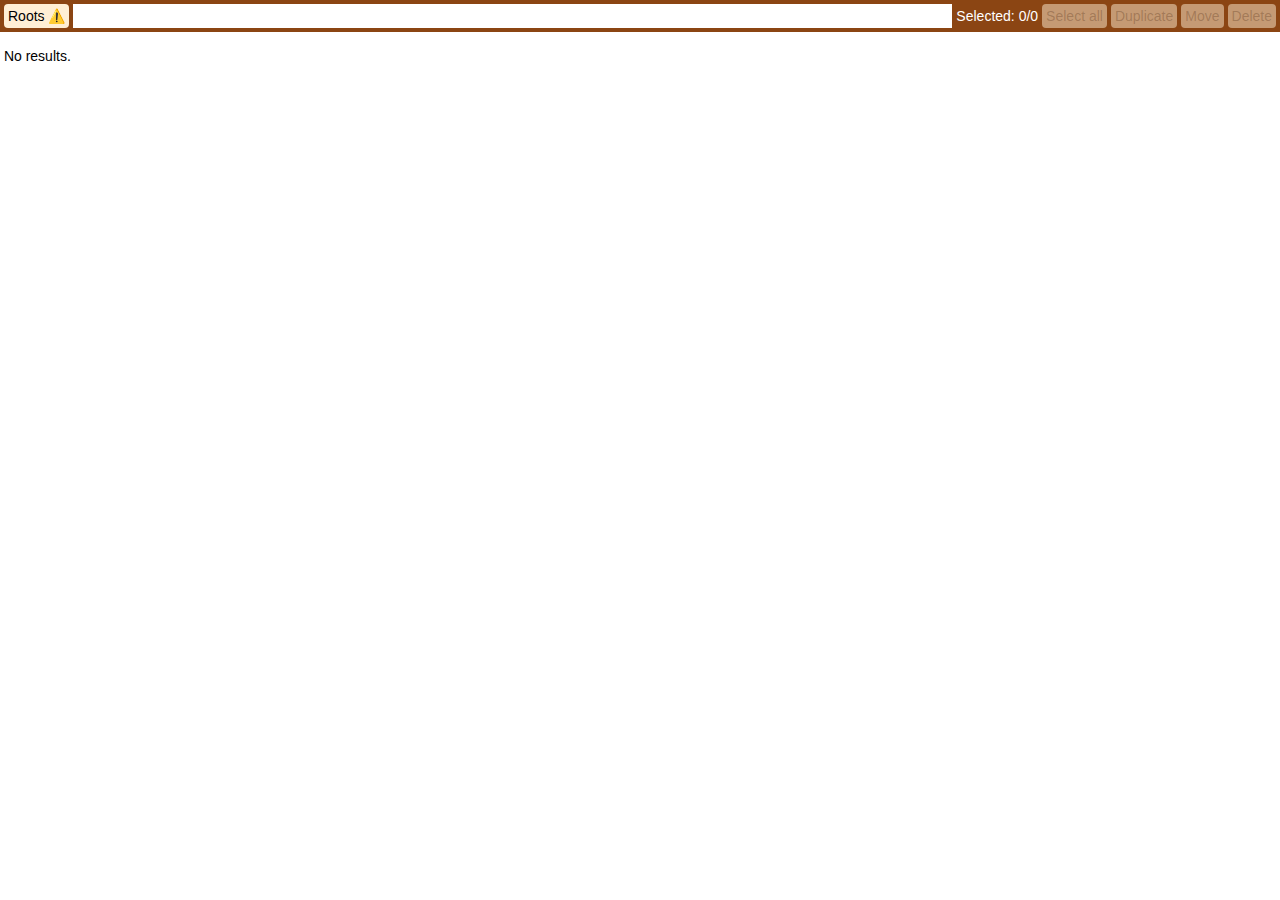
<file: index.html>
<!DOCTYPE html>
<html lang='en'>
    <head>
        <meta charset='UTF-8'>
        <meta name='viewport' content='width=device-width, initial-scale=1.0'>
        <link rel='icon' type='image/svg+xml' href="data:image/svg+xml,
            <svg xmlns='http://www.w3.org/2000/svg'><text y='24' font-size='24'>💼</text></svg>">
        <title>manage-files</title>
        <!--suppress CssUnusedSymbol -->
        <style>
            html, body {
                margin: 0;
                font-family: sans-serif;
                font-size: 14px;
                cursor: default;
                image-rendering: pixelated;
            }
            * {
                user-select: none;
            }
            input {
                user-select: text;
            }

            button, input {
                font-size: inherit;
                font-family: inherit;
            }

            button {
                cursor: pointer;
                outline: none;
                background: papayawhip;
                border: 0;
                padding: 2px 4px;
                margin: 0 2px;
                font-size: inherit;
                border-radius: 4px;
            }

            button:hover {
                background: yellow;
            }

            button:active {
                background: orange;
            }

            button[disabled] {
                cursor: default;
                opacity: 0.5;
                background: papayawhip;
            }

            /*noinspection CssInvalidFunction*/
            dialog {
                border-width: 1px;
                padding: 24px 24px 48px 24px;
                min-width: 320px;
                left: round(50%, 1px);
                top: round(50%, 1px);
                transform: translate(
                        round(-50%, 1px),
                        round(-50%, 1px)
                );
                margin: 0;
            }

            li {
                margin-block: 4px;
                list-style-type: none;
                user-select: none;
            }

            #close {
                position: absolute;
                top: 0;
                right: 0;
                border: 0;
                width: 32px;
                height: 24px;
                color: white;
                background: #f008;
                padding: 0;
                margin: 0;
                border-radius: 0;
            }

            #close:hover {
                background: #f00;
            }

            #close:active {
                background: #000;
            }

            #file-list {
                padding-top: 48px;
            }

            table {
                width: 100%;
                border-collapse: collapse;
            }

            tr {
                border-bottom: 1px solid #ccc;
            }

            td {
                padding: 4px 0 8px 0;
            }

            .wrapper {
                cursor: pointer;
                padding: 4px;
                margin-left: -1px;
            }
            .wrapper-basic {
                padding: 4px;
            }

            .wrapper:hover {
                background: rgba(31, 158, 222, 0.5);
            }

            .wrapper-image {
                display: inline-block;
                padding: 1px 1px 4px 1px;
            }

            img {
                min-height: 32px;
                min-width: 32px;
                max-height: 256px;
                max-width: 256px;
                user-select: none;
            }

            .selected {
                background: #1f9ede;
                color: #fff;
                position: relative;
            }

            .selected:hover {
                background: #0870a5;
            }

            .wrapper:active, .selected:active {
                color: #fff;
                background: #000;
            }

            .selected::before {
                content: "☑️";
                position: absolute;
                right: 4px;
                top: 4px;
                font-size: 18px;
                width: 24px;
                height: 24px;
                background: white;
                text-align: center;
                line-height: 24px;
            }

            #toolbar {
                position: fixed;
                z-index:1;
                inset: 0;
                bottom: auto;
                background: saddlebrown;
                padding: 4px 2px;
                display: flex;
                color: white;
            }

            #file-count {
                margin: 0 2px;
                line-height: 24px;
            }

            .modal-title {
                margin-top: 0;
            }

            .modal-footer {
                position: absolute;
                bottom: 0;
                left: 0;
                right: 0;
                text-align: right;
                background: saddlebrown;
                padding: 4px;
            }

            #input-filters {
                border: 0;
                padding: 1px 4px;
                flex-grow: 1;
                margin: 0 2px;
                outline-offset: 2px;
                outline-color: orange;
            }

            #input-filters.invalid {
                background: pink;
            }

            .hidden {
                display: none !important;
            }
        </style>
    </head>
    <body>

        <div id='toolbar'>
            <button id='btn-roots'>Roots <span id='roots-warning'>⚠️</span></button>
            <input id='input-filters' type='text' title='Filters' spellcheck='false' autocomplete='off'>
            <div id='file-count'>Selected: <span id='selected-count'>0</span>/<span id='total-count'>0</span></div>
            <button id='btn-select-all'>Select all</button>
            <button id='btn-duplicate'>Duplicate</button>
            <button id='btn-move'>Move</button>
            <button id='btn-delete'>Delete</button>
        </div>

        <dialog id='roots-modal'>
            <h2 class='modal-title'>Roots</h2>
            <button id='close'>×</button>

            <ul id='roots-list'></ul>
            <div class='modal-footer'>
                <button id='roots-add'>Add</button>
                <button id='roots-renew'>Renew</button>
            </div>
        </dialog>

        <div id='file-list'></div>

        <script>
            // =========================================================================================================
            // D E C L A R A T I O N S
            // =========================================================================================================
            // Constants:
            const DB_NAME = window.location.host || 'localhost';
            const STORE_NAME = 'store';
            const ROOTS = 'roots';

            // Buttons:
            const btnRoots = query('#btn-roots');
            const btnDuplicate = query('#btn-duplicate');
            const btnMove = query('#btn-move');
            const btnDelete = query('#btn-delete');
            const btnSelectAll = query('#btn-select-all');

            // Roots modal:
            const rootsModal = query('#roots-modal');
            const rootsList = query('#roots-list');
            const rootsWarning = query('#roots-warning');

            // Others:
            const inputFilters = query('#input-filters');
            const fileList = query('#file-list');
            const selectedCount = query('#selected-count');
            const totalCount = query('#total-count');

            // Variables:
            let ast; // abstract-syntax-tree
            let selected = [];

            // =========================================================================================================
            // M A I N
            // =========================================================================================================
            /**
             *
             */
            async function main() {
                // Toolbar:
                on('click', btnRoots, rootsModal.showModal.bind(rootsModal));
                on('contextmenu', btnRoots, onRootsRenewClick);
                on('click', btnSelectAll, onSelectAllClick);
                on('click', btnDuplicate, onDuplicateClick);
                on('click', btnMove, onMoveClick);
                on('click', btnDelete, onDeleteClick);

                // Roots:
                on('click', '#close', rootsModal.close.bind(rootsModal));
                on('click', '#roots-add', onRootsAddClick);
                on('click', '#roots-renew', onRootsRenewClick);
                // duplicateModal.showModal();

                // Filters:
                inputFilters.value = window.location.hash.substring(1);
                on('input', inputFilters, checkFilter);
                on('change', inputFilters, onFiltersChange);
                on('hashchange', window, onHashChange);
                checkFilter();

                // Roots:
                await populateRoots();

            }
            window.addEventListener('load', main);

            // =========================================================================================================
            // Render
            // =========================================================================================================
            /**
             *
             */
            async function render() {
                const ast = buildAst(inputFilters.value);
                const list = await findFiles(ast);
                const sorted = sortNaturally(list);
                const grouped = groupByStem(sorted);
                populateFileList(grouped);
            }

            /**
             *
             */
            async function findFiles(ast) {
                const roots = await getRoots();
                const output = [];
                for (const {handle} of roots) {
                    output.push(...await findInDirectory(handle, ast));
                }
                return output;
            }

            /**
             *
             */
            async function findInDirectory(dirHandle, ast, currentPath = '') {
                const output = [];
                const entries = await getFiles(dirHandle);
                for (const [name, handle] of entries) {
                    const fullPath = `${currentPath}/${name}`;
                    if (!ast || evaluateNode(ast, fullPath)) {
                        if (handle.kind === 'directory') {
                            output.push(...await findInDirectory(handle, null, fullPath));
                        } else {
                            output.push({
                                file: await handle.getFile(),
                                path: fullPath,
                            });
                        }
                    } else {
                        if (handle.kind === 'directory') {
                            output.push(...await findInDirectory(handle, ast, fullPath));
                        }
                    }
                }
                return output;
            }

            /**
             *
             */
            async function getFiles(dirHandle) {
                const entries = [];
                try {
                    for await (const entry of dirHandle.entries()) {
                        entries.push(entry);
                    }
                } catch (error) {
                }
                return entries;
            }

            /**
             *
             */
            function groupByStem(list) {
                const map = {};
                const output = [];
                for (const item of list) {
                    const stem = item.path.split('/').pop().replace(/\.[^.]*$/, '');
                    if (!map[stem]) {
                        map[stem] = [];
                        output.push(map[stem]);
                    }
                    map[stem].push(item);
                }
                return output;
            }

            /**
             *
             */
            function populateFileList(groups) {
                let count = 0;
                if (!groups.length) {
                    fileList.innerHTML = '&nbsp;No results.';
                    count = 0;
                } else {
                    fileList.innerHTML = '';
                    const table = document.createElement('table');
                    const tableBody = document.createElement('tbody');
                    table.appendChild(tableBody);
                    for (const group of groups) {
                        const [first] = group;
                        const {path} = first;
                        count += group.length;
                        const tr = document.createElement('tr');
                        const td = document.createElement('td');

                        const isImage = first.path.match(/jpg$|png$|jpeg$|webp$|gif$/i);

                        const wrapper = isImage? document.createElement('div') : buildWrapper(path);
                        isImage && wrapper.classList.add('wrapper-basic');
                        wrapper.innerHTML = path;
                        td.appendChild(wrapper);

                        if (isImage) {
                            td.appendChild(buildGroup(group));
                        }

                        tr.appendChild(td);
                        tableBody.appendChild(tr);
                    }
                    fileList.appendChild(table);
                }
                setTotalCount(count);
                updateSelected();
            }

            /**
             *
             */
            function setTotalCount(nr) {
                totalCount.innerHTML = nr.toString();
                btnSelectAll.disabled = nr === 0;
            }

            /**
             *
             */
            function buildWrapper(path) {
                const wrapper = document.createElement('div');
                wrapper.title = path;
                wrapper.classList.add('wrapper');
                on('click', wrapper, onWrapperClick);
                return wrapper;
            }

            /**
             *
             */
            function buildGroup(group) {
                const div = document.createElement('div');
                for (const {file, path} of group) {
                    const wrapper = buildWrapper(path);
                    wrapper.classList.add('wrapper-image');
                    const img = convertFileToImgElement(file);
                    img.draggable = false;
                    img.alt = path;
                    wrapper.appendChild(img);
                    div.appendChild(wrapper);
                }
                return div;
            }

            /**
             *
             */
            function convertFileToImgElement(file) {
                const img = document.createElement('img');
                const url = URL.createObjectURL(file);
                img.src = url;
                img.onload = () => URL.revokeObjectURL(url); // clean up the object URL once the image is loaded
                return img;
            }

            /**
             *
             */
            function onWrapperClick(event) {
                event.currentTarget.classList.toggle('selected');
                updateSelected();
            }

            /**
             *
             */
            function onSelectAllClick() {
                const wrappers = queryAll('.wrapper');
                const toSelected = selected.length !== wrappers.length;
                wrappers.forEach(wrapper => wrapper.classList.toggle('selected', toSelected));
                updateSelected();
            }

            /**
             *
             */
            function updateSelected() {
                selected = queryAll('.selected');
                selectedCount.innerHTML = selected.length.toString();
                const noSelection = !selected.length;
                btnDuplicate.disabled = noSelection;
                btnMove.disabled = noSelection;
                btnDelete.disabled = noSelection;
            }


            // =========================================================================================================
            // Roots
            // =========================================================================================================
            /**
             *
             */
            async function getRoots() {
                return await readFromDb(ROOTS) || [];
            }

            /**
             *
             */
            async function populateRoots() {
                const roots = await getRoots();
                const markups = [];
                let failed = 0;
                for (const {handle} of roots) {
                    // noinspection JSUnresolvedReference
                    const isGranted = await handle.queryPermission() === 'granted';
                    failed += isGranted ? 0 : 1;
                    const symbol = isGranted ? '✅️' : '⚠️';
                    markups.push(`<li>${symbol} <button title='Click to remove'>${handle.name}</button></li>`);
                }
                rootsList.innerHTML = markups.join('');
                hide(rootsWarning, roots.length && !failed);
                on('click', '#roots-list button', onRootsHandleClick);
                await render();
            }

            /**
             *
             */
            async function onRootsAddClick() {
                let dirHandle;
                try {
                    // noinspection JSUnresolvedReference
                    dirHandle = await window.showDirectoryPicker({mode: 'readwrite'});
                } catch (e) {
                }
                if (dirHandle) {
                    const roots = await getRoots();
                    roots.push({
                        handle: dirHandle,
                    });
                    await writeToDb(ROOTS, roots);
                    await populateRoots();
                }
            }

            /**
             *
             */
            async function onRootsRenewClick(event) {
                event.preventDefault(); // for context menu
                const roots = await getRoots();
                for (const {handle} of roots) {
                    await handle.requestPermission();
                }
                await populateRoots();
            }

            /**
             *
             */
            async function onRootsHandleClick(event) {
                const allHandleButtons = Array.from(rootsList.querySelectorAll('button'));
                const index = allHandleButtons.indexOf(event.currentTarget);
                const roots = await getRoots();
                roots.splice(index, 1);
                await writeToDb(ROOTS, roots);
                await populateRoots();
            }

            // =========================================================================================================
            // File operations
            // =========================================================================================================
            /**
             *
             */
            function onDuplicateClick(){
                const response = prompt(`You are about to duplicate ${selected.length} files.\nWhere to?`);
                if (response) {
                    console.log(response);
                }
            }

            /**
             *
             */
            function onMoveClick(){
                const response = prompt(`You are about to move ${selected.length} files.\nWhere to?`);
                if (response) {
                    console.log(response);
                }
            }

            /**
             *
             */
            function onDeleteClick(){
                if (confirm(`Are you sure you want to DELETE ${selected.length} files?`)) {
                    console.log('ok');
                }
            }

            // =========================================================================================================
            // Filters
            // =========================================================================================================
            /**
             *
             */
            function checkFilter() {
                ast = buildAst(inputFilters.value);
                inputFilters.classList.toggle('invalid', !ast);
            }

            /**
             *
             */
            function onFiltersChange(event) {
                const {value} = event.currentTarget;
                const hash = window.location.hash.substring(1);
                if (value !== hash) {
                    window.location.hash = value;
                    render();
                }
            }

            /**
             *
             */
            function onHashChange() {
                const hash = window.location.hash.substring(1);
                if (hash !== inputFilters.value) {
                    inputFilters.value = hash;
                    checkFilter();
                    render();
                }
            }

            // =========================================================================================================
            // IndexedDB
            // =========================================================================================================
            /**
             *
             */
            function openDB() {
                return new Promise((resolve, reject) => {
                    const req = indexedDB.open(DB_NAME);
                    req.onupgradeneeded = e => e.target.result.createObjectStore(STORE_NAME);
                    req.onsuccess = () => resolve(req.result);
                    req.onerror = () => reject(req.error);
                });
            }

            /**
             *
             */
            function deleteDatabase() {
                return new Promise((resolve, reject) => {
                    const req = indexedDB.deleteDatabase(DB_NAME);
                    req.onsuccess = () => {
                        resolve();
                        console.log('Database deleted successfully.');
                    };
                    req.onerror = () => reject(req.error);
                    req.onblocked = () => console.warn('Database deletion blocked.');
                });
            }


            /**
             *
             */
            async function readFromDb(key) {
                const dbs = await indexedDB.databases();
                if (!dbs.find(db => db.name === DB_NAME)) {
                    return;
                }
                const db = await openDB();
                if (!db.objectStoreNames.contains(STORE_NAME)) {
                    db.close();
                    return;
                }
                return new Promise((resolve, reject) => {
                    const request = db.transaction(STORE_NAME).objectStore(STORE_NAME).get(key);
                    request.onsuccess = () => {
                        resolve(request.result);
                        db.close();
                    };
                    request.onerror = () => {
                        reject(request.error);
                        db.close();
                    };
                });
            }

            /**
             *
             */
            async function writeToDb(key, value) {
                const db = await openDB();
                return new Promise((resolve, reject) => {
                    const tx = db.transaction(STORE_NAME, 'readwrite');
                    tx.objectStore(STORE_NAME).put(value, key);
                    tx.oncomplete = () => {
                        resolve();
                        db.close();
                    };
                    tx.onerror = () => {
                        reject(tx.error);
                        db.close();
                    };
                });
            }

            // =========================================================================================================
            // Parser
            // =========================================================================================================
            /**
             *
             */
            function buildAst(input) {
                // Matches (, ), &, |, or sequences of other characters
                const tokens = input.match(/\(|\)|&|\||[^()|&]+/g) || [];

                const parser = new LogicalParser(tokens);
                try {
                    return parser.parse();
                } catch (e) {
                    console.error(e);
                }
            }

            /**
             * AI Generated
             */
            class LogicalParser {
                constructor(tokens) {
                    this.tokens = tokens;
                    this.pos = 0;
                }

                parse() {
                    return this.parseOr();
                }

                // Handles '|' (lowest priority)
                parseOr() {
                    let node = this.parseAnd();
                    while (this.peek() === '|') {
                        this.consume('|');
                        node = {type: 'OR', left: node, right: this.parseAnd()};
                    }
                    return node;
                }

                // Handles '&'
                parseAnd() {
                    let node = this.parsePrimary();
                    while (this.peek() === '&') {
                        this.consume('&');
                        node = {type: 'AND', left: node, right: this.parsePrimary()};
                    }
                    return node;
                }

                // Handles parentheses and raw words (highest priority)
                parsePrimary() {
                    const token = this.consume();
                    if (token === '(') {
                        const node = this.parseOr();
                        this.consume(')'); // Clean up the closing paren
                        return node;
                    }

                    return {type: 'WORD', value: new RegExp(token)};
                }

                peek() {
                    return this.tokens[this.pos];
                }

                consume(expected) {
                    const token = this.tokens[this.pos++];

                    // If we expected a specific character, like ')', and didn't get it:
                    if (expected && token !== expected) {
                        throw new Error(`Expected "${expected}"!"`);
                    }

                    return token;
                }
            }

            /**
             * AI Generated
             */
            function evaluateNode(node, targetString) {
                switch (node.type) {
                    case 'WORD':
                        return node.value.test(targetString);

                    case 'AND':
                        // Both sides must be true
                        return evaluateNode(node.left, targetString) && evaluateNode(node.right, targetString);

                    case 'OR':
                        // Only one side needs to be true
                        return evaluateNode(node.left, targetString) || evaluateNode(node.right, targetString);

                    default:
                        throw new Error(`Unknown node type: ${node.type}`);
                }
            }

            // =========================================================================================================
            // Helpers
            // =========================================================================================================
            /**
             *
             */
            function query(selector) {
                return document.querySelector(selector);
            }

            /**
             *
             */
            function queryAll(selector) {
                if (typeof selector === 'string') {
                    return Array.from(document.querySelectorAll(selector));
                } else {
                    return [selector];
                }
            }

            /**
             *
             */
            function on(name, selector, handler) {
                for (const element of queryAll(selector)) {
                    element.addEventListener(name, handler);
                }
            }

            /**
             *
             */
            function hide(selector, force) {
                const value = force === undefined ? true : Boolean(force);
                for (const element of queryAll(selector)) {
                    element.classList.toggle('hidden', value);
                }
            }

            /**
             *
             */
            function sortNaturally(arr) {
                return [...arr].sort((a, b) => {
                    return a.path.localeCompare(b.path, undefined, {
                        numeric: true,
                        sensitivity: 'base'
                    });
                });
            }

        </script>
    </body>
</html>
</file>
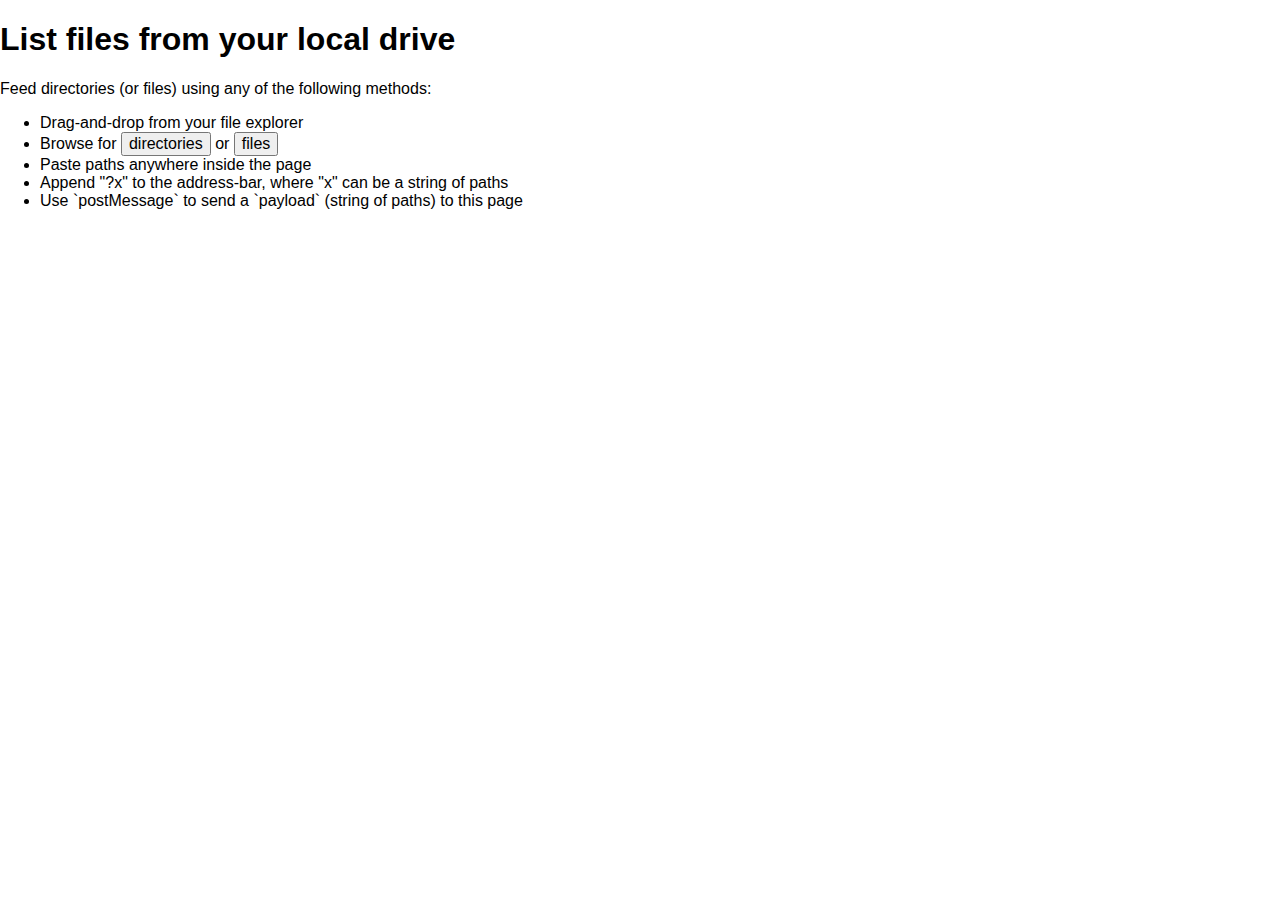
<file: docs/index.html>
<!DOCTYPE html>
<html lang='en'>
    <head>
        <meta charset='UTF-8'>
        <meta name='viewport' content='width=device-width, initial-scale=1.0'>
        <link rel='icon' type='image/svg+xml' href='favicon.svg'>
        <title>list-files</title>
        <link rel='stylesheet' href='style.css'>
        <script src='scripts/findFile.js'></script>
        <script src='scripts/indexedDb.js'></script>
        <script src='scripts/main.js'></script>
        <script src='scripts/resolveList.js'></script>
    </head>
    <body>
        <div id='tutorial' class='card'>
            <h1>List files from your local drive</h1>
            Feed directories (or files) using any of the following methods:
            <ul>
                <li>Drag-and-drop from your file explorer</li>
                <li>Browse for
                    <button class='add-dirs'>directories</button>
                    or
                    <button class='add-files'>files</button>
                </li>
                <li>Paste paths anywhere inside the page</li>
                <li>Append "?x" to the address-bar, where "x" can be a string of paths</li>
                <li>Use `postMessage` to send a `payload` (string of paths) to this page</li>
            </ul>
        </div>
        <div id='toolbar' class='card hidden'>
            <button class='add-dirs'>Add dirs</button>
            <button class='add-files'>Add files</button>
            <button id='allow-upstream'>Allow upstream</button>
            <button id='refresh-upstream'>Refresh upstream</button>
            <button id='clear-upstream'>Clear upstream</button>
            <button id='reset'>Reset</button>
            <input id='input-files' type='file' multiple hidden>
            <input id='input-dirs' type='file' webkitdirectory multiple hidden>
        </div>
        <div id='popups'></div>
        <div id='flat'></div>
    </body>
</html>
</file>
<file: docs/style.css>
html, body {
    margin: 0;
    font-family: sans-serif;
}
img {
    min-height: 32px;
    min-width: 32px;
    max-height:256px;
    max-width: 256px;
}

img.unresolved {
    background:red;
}

#toolbar {
    border-bottom: 1px solid #ccc;
    padding:8px;
}

#reset {
    float:right;
}
.hidden {
    display: none !important;
}

button {
    cursor: pointer;
    font-size: inherit;
    font-family: inherit;
}

#card {
    padding: 10px;
    display: table;
    margin: 0 auto;
}

table {
    width: 100%;
    border-collapse: collapse;
}
tr {
    border-bottom: 1px solid #ccc;
    padding:8px;
}

#popups {
    position: fixed;
    padding: 16px;
    inset: 16px;
    bottom: auto;
    pointer-events: none;
}

.popup {
    pointer-events: auto;
    padding: 8px;
    color: #fff;
    background: darkslateblue;
    text-align: center;
    border-radius: 8px;
    cursor: pointer;
    margin-bottom: 16px;
    border: 1px solid white;
}
</file>
